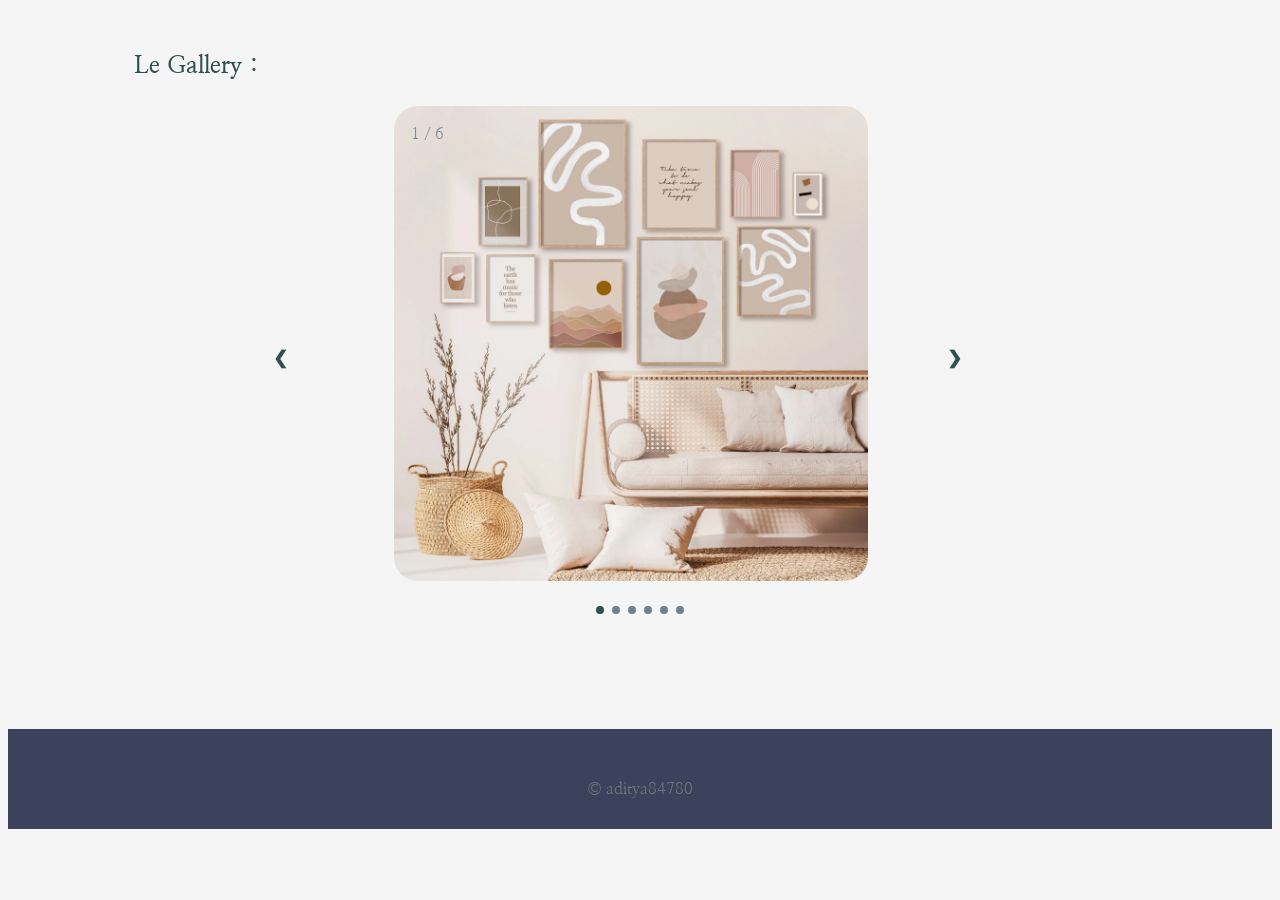
<file: index.html>
<!DOCTYPE html>
<html lang="en" dir="ltr">
  <head>
    <meta name="viewport" content="width=device-width">
    <meta charset="utf-8">
    <title>epik compilation</title>
  <!--  <link rel="stylesheet" href="mobillery.css">-->
    <link rel="stylesheet" href="memellery.css">

    <link rel="preconnect" href="https://fonts.gstatic.com">
  <link href="https://fonts.googleapis.com/css2?family=Nanum+Myeongjo:wght@800&display=swap" rel="stylesheet">
  </head>
  <body>
  <!--  <style>
      @media only screen and (max-width: 896px){
        h2{
          font-size: 80px;
          margin-top: 200px;
        }
        .mySlides{
          display: inline-block;
          width: 400px;
          text-align: center;
          margin-left: 100px;
        }
        .slideshow-container{
          margin-top: 200px;
        }
        .dot{
          width: 69px;
          height: 69px;
          margin : 250px 20px 0 0;
        }
        #dot1{
          margin-left: 500px;
        }

      }
    </style>-->
    <h2>Le Gallery :</h2>
  <div>

    <div class="mySlides fade">
      <div class="numbertext">1 / 6</div>
      <img src="images/img1.1.jpg" alt="img1"></img>
    </div>

    <div class="mySlides fade">
      <div class="numbertext">2 / 6</div>
      <img src="images/img2.1.jpg" alt="img2"></img>
    </div>

    <div class="mySlides fade">
      <div class="numbertext">3 / 6</div>
      <img src="images/img3.1.jpg" alt="img3"></img>
    </div>

    <div class="mySlides fade">
      <div class="numbertext">4 / 6</div>
      <img src="images/img4.1.jpg" alt="img4"></img>
    </div>

    <div class="mySlides fade">
      <div class="numbertext">5 / 6</div>
      <img src="images/img5.1.jpg" alt="img5"></img>
    </div>

    <div class="mySlides fade">
      <div class="numbertext">6 / 6</div>
      <img src="images/img6.1.jpg" alt="img6"></img>
    </div>
    <a class="back" onclick="plusSlides(-1)">&#10094;</a>
<a class="next" onclick="plusSlides(1)">&#10095;</a>
</div>
<br>
<div class="dotcon" style="text-align:center">
<span class="dot" id="dot1" onclick="currentSlide(1)"></span>
<span class="dot" onclick="currentSlide(2)"></span>
<span class="dot" onclick="currentSlide(3)"></span>
<span class="dot" onclick="currentSlide(4)"></span>
<span class="dot" onclick="currentSlide(5)"></span>
<span class="dot" onclick="currentSlide(6)"></span>

</div>
<div class="arse">
  <span class="copy">
     © aditya84780
  </span>
</div>

</div>

<script type="text/javascript">
  var slideIndex = 1;
  showSlides(slideIndex);

  function plusSlides(n) {
    showSlides(slideIndex += n);
  }

  function currentSlide(n) {
    showSlides(slideIndex = n);
  }

  function showSlides(n) {
    var i;
    var slides = document.getElementsByClassName("mySlides");
    var dots = document.getElementsByClassName("dot");
    if (n > slides.length) {slideIndex = 1}
    if (n < 1) {slideIndex = slides.length}
    for (i = 0; i < slides.length; i++) {
        slides[i].style.display = "none";
    }
    for (i = 0; i < dots.length; i++) {
        dots[i].className = dots[i].className.replace(" active", "");
    }
    slides[slideIndex-1].style.display = "block";
    dots[slideIndex-1].className += " active";
  }

</script>
  </body>
</html>
</file>
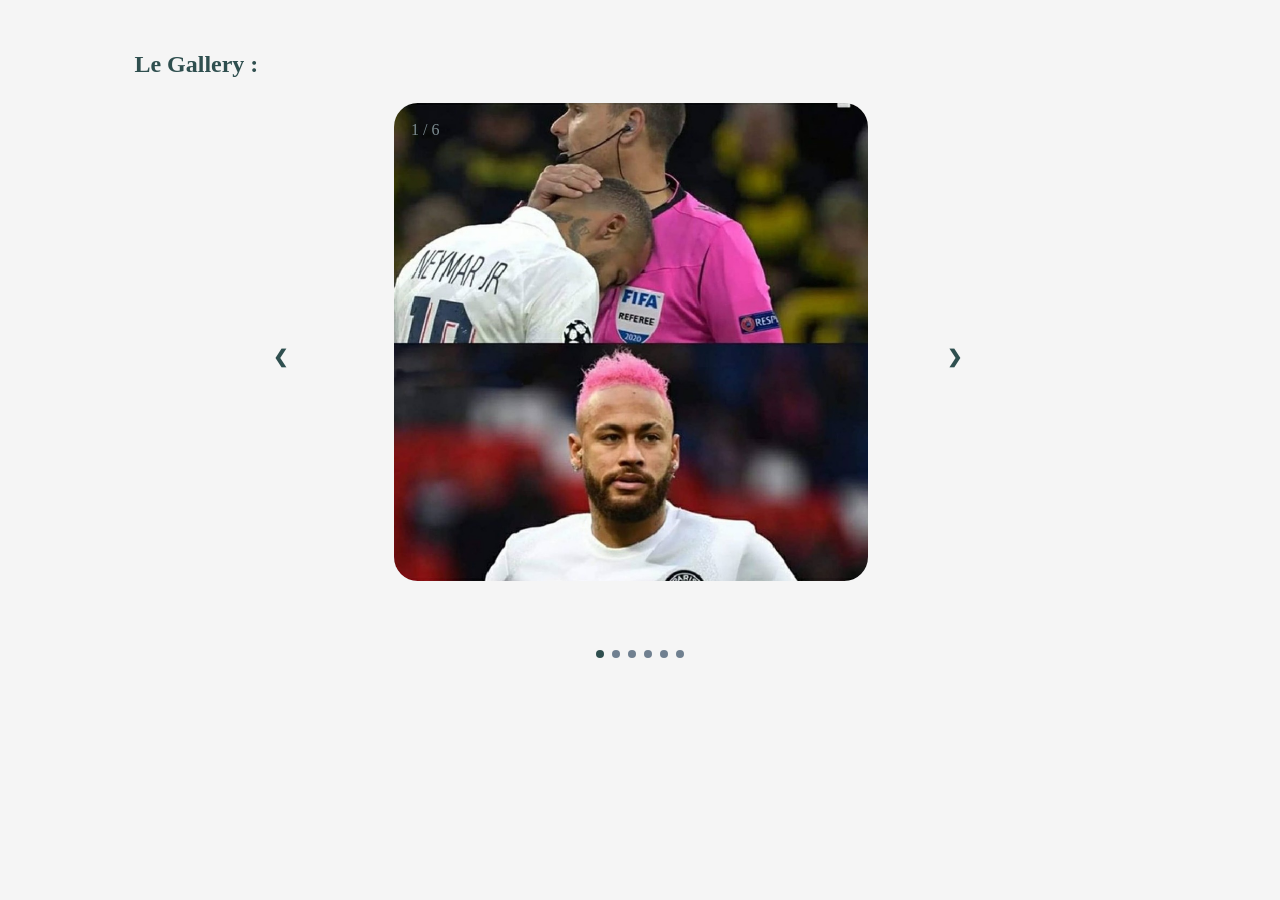
<file: memellery.html>
<!DOCTYPE html>
<html lang="en" dir="ltr">
  <head>
    <meta charset="utf-8">
    <title>epik compilation</title>
    <link rel="stylesheet" href="memellery.css">
  </head>
  <body>
    <h2>Le Gallery :</h2>
  <div class="slideshow-container">

    <div class="mySlides fade">
      <div class="numbertext">1 / 6</div>
      <img src="images/img1.jpg" alt="img1" style="width: 54%;"></img>
    </div>

    <div class="mySlides fade">
      <div class="numbertext">2 / 6</div>
      <img src="images/img2.png" alt="img2" style="width: 54%;"></img>
    </div>

    <div class="mySlides fade">
      <div class="numbertext">3 / 6</div>
      <img src="images/img3.png" alt="img3" style="width: 54%;"></img>
    </div>

    <div class="mySlides fade">
      <div class="numbertext">4 / 6</div>
      <img src="images/img4.png" alt="img4" style="width: 54%;"></img>
    </div>

    <div class="mySlides fade">
      <div class="numbertext">5 / 6</div>
      <img src="images/img5.png" alt="img5" style="width: 54%;"></img>
    </div>

    <div class="mySlides fade">
      <div class="numbertext">6 / 6</div>
      <img src="images/img6.png" alt="img6" style="width: 54%;"></img>
    </div>
    <a class="back" onclick="plusSlides(-1)">&#10094;</a>
<a class="next" onclick="plusSlides(1)">&#10095;</a>
</div>
<br>
<div style="text-align:center">
<span class="dot" onclick="currentSlide(1)"></span>
<span class="dot" onclick="currentSlide(2)"></span>
<span class="dot" onclick="currentSlide(3)"></span>
<span class="dot" onclick="currentSlide(4)"></span>
<span class="dot" onclick="currentSlide(5)"></span>
<span class="dot" onclick="currentSlide(6)"></span>

</div>


<script type="text/javascript">
  var slideIndex = 1;
  showSlides(slideIndex);

  function plusSlides(n) {
    showSlides(slideIndex += n);
  }

  function currentSlide(n) {
    showSlides(slideIndex = n);
  }

  function showSlides(n) {
    var i;
    var slides = document.getElementsByClassName("mySlides");
    var dots = document.getElementsByClassName("dot");
    if (n > slides.length) {slideIndex = 1}
    if (n < 1) {slideIndex = slides.length}
    for (i = 0; i < slides.length; i++) {
        slides[i].style.display = "none";
    }
    for (i = 0; i < dots.length; i++) {
        dots[i].className = dots[i].className.replace(" active", "");
    }
    slides[slideIndex-1].style.display = "block";
    dots[slideIndex-1].className += " active";
  }

</script>
  </body>
</html>
</file>
<file: mobillery.css>
@media (max-width:896px)
      {

h2{
  font-size: 80px;
  margin-top: 200px;
}
.mySlides{
  display: inline-block;
  width: 400px;
  text-align: center;
  margin-left: 100px;
}
.slideshow-container{
  margin-top: 200px;
}
.dot{
  width: 69px;
  height: 69px;
  margin : 250px 20px 0 0;
}
#dot1{
  margin-left: 500px;
}
}
</file>
<file: memellery.css>
* {box-sizing:border-box}
.arse{
  background-color:#3c415c;
  color:  #6e7c7c;
  height: 100px;
  margin-top: 60px;
  padding: 0;
  text-align: center;

}
.copy{
  position: relative;
  top:50px;
}

img{
  border-radius: 5%;
  width: 54%;
}

.mySlides {
  margin-top: 2%;
  margin-bottom: 0;
  position: relative;
  display: none;
  align-items: center;
  display: inline-block;
  margin-left: 30.5%;

}
h2{

  padding-left: 10%;
  margin-bottom: 0;
  margin-top: 4vw;
  color: darkslategray;
}
body{
  /*background-image: url("images/bg.jpg");*/
  background-color: whitesmoke;
  font-family: 'Nanum Myeongjo', serif;
}

.back, .next {
  display: inline-block;
  cursor: pointer;
  position: relative;
  top: -245px;
  width: 3%;
  height : 6%;
  padding: 0.5% 1% 1% 1%;
  color: darkslategray;
  font-weight: bold;
  font-size: 18px;
  transition: 0.6s ease;
  border-radius: 50%;

}

.next {
  left:70%;
}
.back{
  left: 20%;
}


/*.back:hover, .next:hover {
  background-color: darkslategray;
  color: whitesmoke;
}
*/

.text {
  color: #f2f2f2;
  font-size: 15px;
  padding: 8px 12px;
  position: absolute;
  bottom: 8px;
  width: 100%;
  text-align: center;
}


.numbertext {
  color: #7D8C91;
  font-size: 100%;
  padding: 2% 2%;
  position: absolute;
  top: 0;
}


.dot {
  cursor: pointer;
  height: 8px;
  width: 8px;
  margin: 0 2px;
  background-color: slategray;
  border-radius: 50%;
  display: inline-block;
  transition: background-color 0.6s ease;
}

.active, .dot:hover {
  background-color: darkslategray;
}
.dotcon {
margin: 0;
position: relative;
top: -50px;

}
@media only screen and (max-width:896px){
.back{
  top: -290px;
  left: 100px;
  font-size:50px;
}
.next{
  top: -290px;
  left: 800px;
  font-size:50px;
}
h2{
  display: block;
  font-size: 90px;
  margin-top: 100px;
  width: 950px;
}
.numbertext{
  left: 230px;
}
.mySlides{
  display: inline-block;
  width: 950px;
  text-align: center;
  margin-left: 0;
  margin-top: 300px;
}
.slideshow-container{
  margin-top: 200px;
}
.dot{
  width: 20px;
  height: 20px;
  margin : 300px 20px 0 0;
}
.arse{
  position: fixed;
  width: 950px;
  height: 300px;
  margin-top: 120px;
  bottom:0;
}
.copy{
  top: 150px;
}
.dotcon{
  width: 950px;
  top: -250px
}
}


/*.fade {
  -webkit-animation-name: fade;
  -webkit-animation-duration: 1.5s;
  animation-name: fade;
  animation-duration: 1.5s;
}

@-webkit-keyframes fade {
  from {opacity: .4}
  to {opacity: 1}
}

@keyframes fade {
  from {opacity: .4}
  to {opacity: 1}
}*/
</file>
